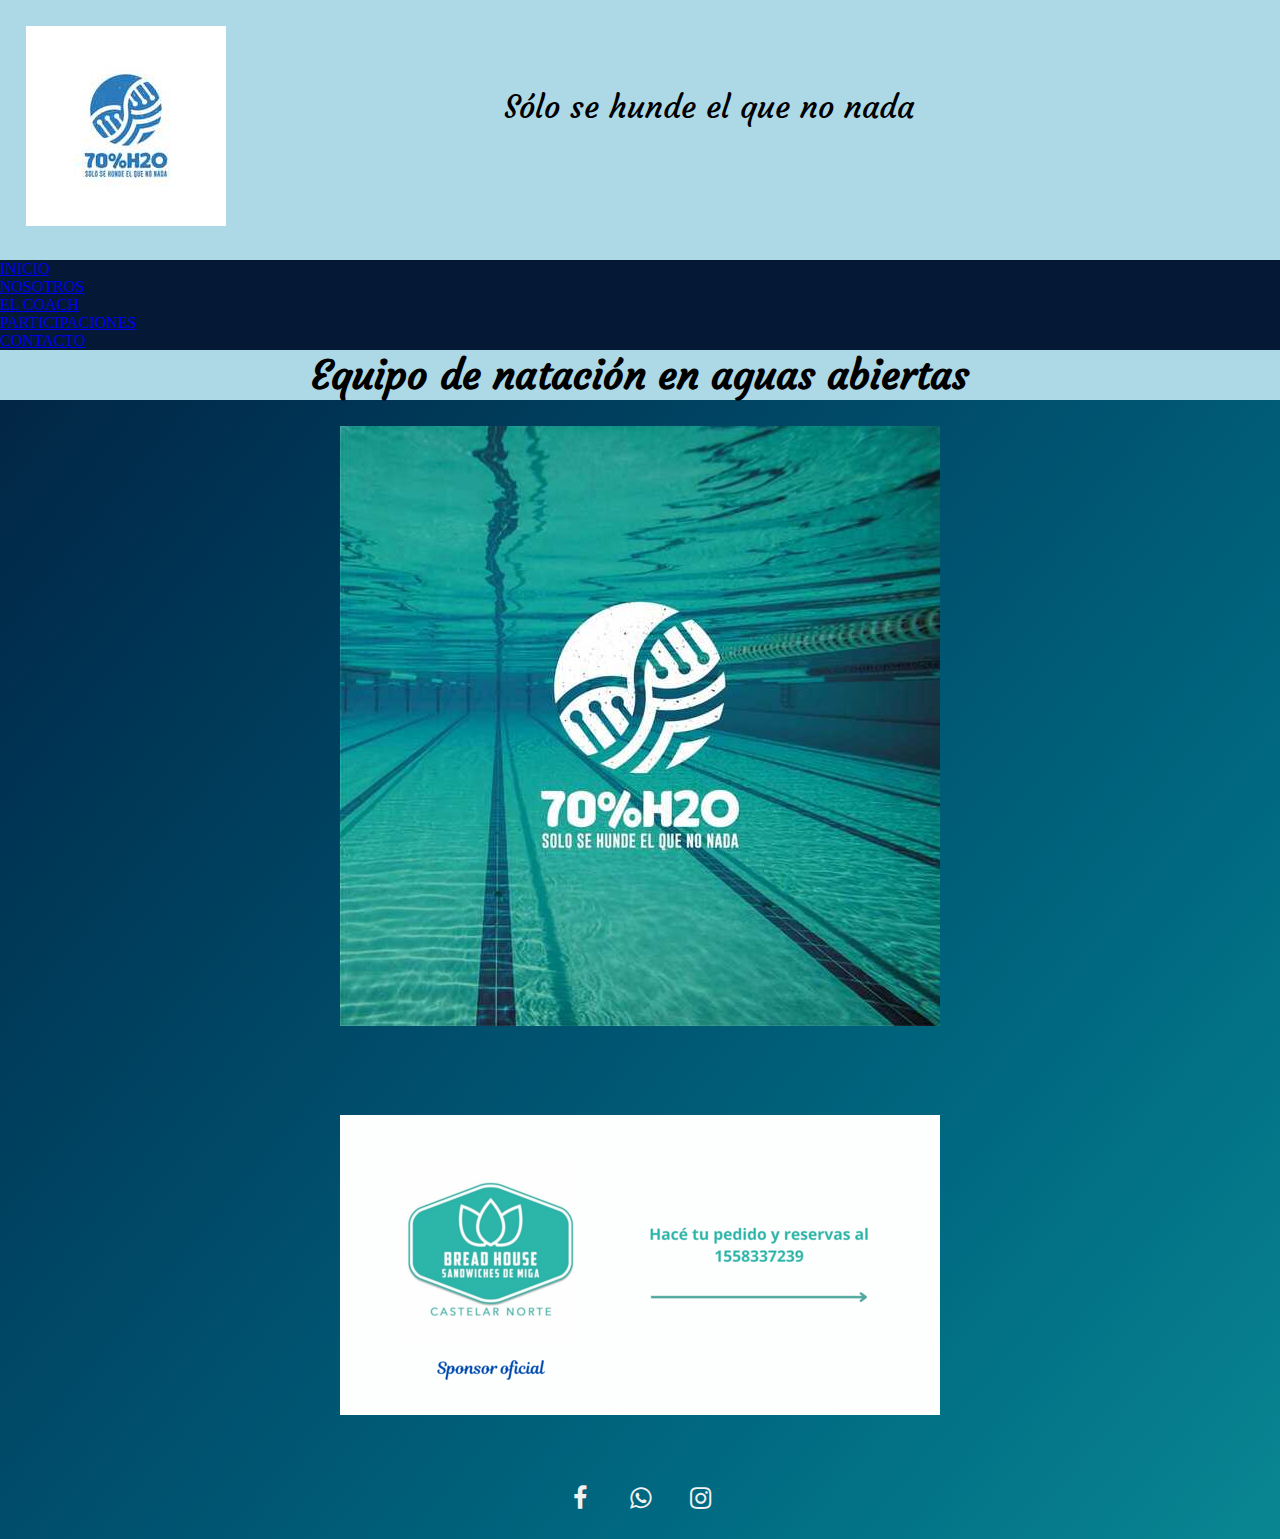
<file: index.html>
<!DOCTYPE html>
<html lang="es">
<head>
    <meta charset="UTF-8">
    <meta http-equiv="X-UA-Compatible" content="IE=edge">
    <meta name="viewport" content="width=device-width, initial-scale=1.0">
    <title>Inicio</title>
    <link href="https://cdn.jsdelivr.net/npm/bootstrap@5.0.2/dist/css/bootstrap.min.css" rel="stylesheet" integrity="sha384-EVSTQN3/azprG1Anm3QDgpJLIm9Nao0Yz1ztcQTwFspd3yD65VohhpuuCOmLASjC" crossorigin="anonymous">
    <link rel="icon" type="image/x-icon" href="./multimedia/gorro-de-natacion.png">
    <link rel="stylesheet" href="./css/estilos1.css">
    <link rel="stylesheet" href="https://cdnjs.cloudflare.com/ajax/libs/animate.css/4.1.1/animate.min.css"/>
    <link rel="stylesheet" href="https://stackpath.bootstrapcdn.com/font-awesome/4.7.0/css/font-awesome.min.css">

    <meta name="description"
    content="Inicio del sitio web. En esta página se muestra el logo del equipo y el sponsor oficial">
 
    <meta name="keywords"
    content="EQUIPO, AGUAS ABIERTAS, NATACION, SPONSOR, LOGO">
</head>
<body>
    <div class="container-fluid">
      <header> <!--Acá empieza el navegador-->
        <div class="eslogan"> 
         <div class="logo2"><img src="./multimedia/Logo2.jpeg" alt="Esto es un logo"></div>
         <div class="parrafoConLogo"><p class="animate__animated animate__zoomIn">Sólo se hunde el que no nada</p></div>
        </div> <!--Esto es un eslogan-->  
        <div class="navegador">
          <nav>
            <ul class="nav justify-content-center">
              <li class="nav-item">
                <a class="nav-link active" aria-current="page" href="#">INICIO</a>
              </li>
              <li class="nav-item">
                <a class="nav-link" href="./pages/sobrenosotros.html">NOSOTROS</a>
              </li>
              <li class="nav-item">
                <a class="nav-link" href="./pages/sobreelcoach.html">EL COACH</a>
              </li>
              <li class="nav-item">
                <a class="nav-link" href="./pages/participaciones.html">PARTICIPACIONES</a>
              </li>
              <li class="nav-item">
                <a class="nav-link" href="./pages/contacto.html">CONTACTO</a>
              </li>
            </ul>
          </nav>
        </div>
      </header> <!--Acá termina el navegador-->
      <main class="row"> <!--El contenido principal del index es una imagen-->
         <h1 class="animate__animated animate__fadeIn">Equipo de natación en aguas abiertas</h1>
         <img class="imagenConLogo col-md-6" src="./multimedia/70imagen22.jpeg" alt="Esto es una imagen">
      </main>
      <aside>
        <img src="./multimedia/Sponsor oficiall (2).png" class="img-fluid sponsor" alt="Esto es un banner">
      </aside>
      <footer>
        <section class="buttons">
          <a href="#" class="fa fa-facebook"></a>
          <a href="#" class="fa fa-whatsapp"></a>
          <a href="https://www.instagram.com/70.h2o/" class="fa fa-instagram"></a>
        </section>
      </footer>  
    </div>
    <script src="https://cdn.jsdelivr.net/npm/bootstrap@5.0.2/dist/js/bootstrap.bundle.min.js" integrity="sha384-MrcW6ZMFYlzcLA8Nl+NtUVF0sA7MsXsP1UyJoMp4YLEuNSfAP+JcXn/tWtIaxVXM" crossorigin="anonymous"></script>
  </body>
</html>
</file>
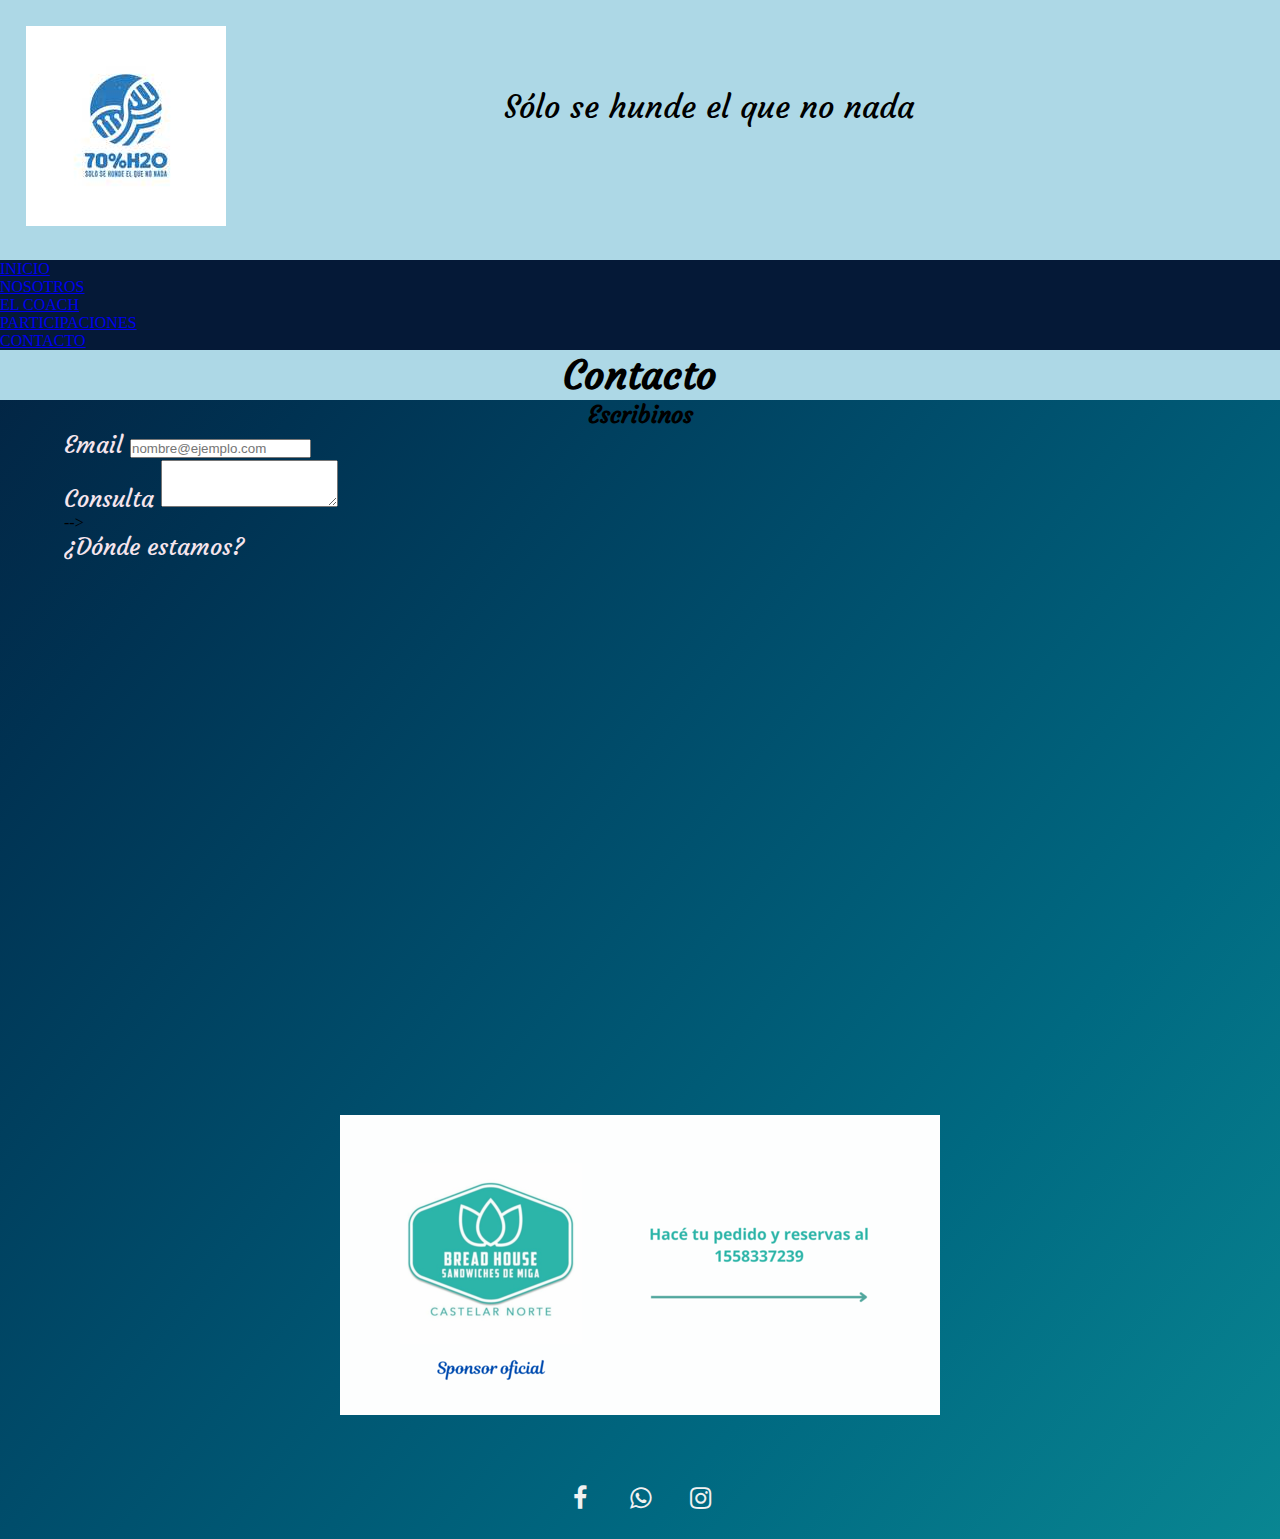
<file: pages/contacto.html>
<!DOCTYPE html>
<html lang="es">
<head>
    <meta charset="UTF-8">
    <meta http-equiv="X-UA-Compatible" content="IE=edge">
    <meta name="viewport" content="width=device-width, initial-scale=1.0">
    <title>Contacto</title>
    <link href="https://cdn.jsdelivr.net/npm/bootstrap@5.0.2/dist/css/bootstrap.min.css" rel="stylesheet" integrity="sha384-EVSTQN3/azprG1Anm3QDgpJLIm9Nao0Yz1ztcQTwFspd3yD65VohhpuuCOmLASjC" crossorigin="anonymous">
    <link rel="icon" type="image/x-icon" href="../multimedia/gorro-de-natacion.png">
    <link rel="stylesheet" href="../css/estilos1.css">
    <link rel="stylesheet" href="https://stackpath.bootstrapcdn.com/font-awesome/4.7.0/css/font-awesome.min.css">
    <link rel="stylesheet"
    href="https://cdnjs.cloudflare.com/ajax/libs/animate.css/4.1.1/animate.min.css"/>  
    <meta name="description"
    content="En esta página aparece un formulario de consulta, redes sociales y un mapa para localizar al equipo">
    <meta name="keywords"
    content="EQUIPO, AGUAS ABIERTAS, NATACION, MAPAS, CONTACTO, MENSAJE, PROTOCOLO ACUATICO, CUIDADOS, COVID">
</head>
<body>
    <div class="container-fluid">
        <header> <!--Acá empieza el navegador-->
            <div class="eslogan">
                <div class="logo2"><img src="../multimedia/Logo2.jpeg" alt="Esto es un logo"></div>
                <div class="parrafoConLogo"><p class="animate__animated animate__zoomIn">Sólo se hunde el que no nada</p></div>
            </div>
            <div class="navegador">
              <nav>
                <ul class="nav justify-content-center">
                  <li class="nav-item">
                    <a class="nav-link active" aria-current="page" href="../index.html">INICIO</a>
                  </li>
                  <li class="nav-item">
                    <a class="nav-link" href="./sobrenosotros.html">NOSOTROS</a>
                  </li>
                  <li class="nav-item">
                    <a class="nav-link" href="./sobreelcoach.html">EL COACH</a>
                  </li>
                  <li class="nav-item">
                    <a class="nav-link" href="./participaciones.html">PARTICIPACIONES</a>
                  </li>
                  <li class="nav-item">
                    <a class="nav-link" href="#">CONTACTO</a>
                  </li>
                </ul>
              </nav>
            </div>
        </header>
        <!--Acá termina el navegador-->
        <main>
            <h1 class="animate__animated animate__fadeIn">Contacto</h1>
            <h2>Escribinos</h2>
            <div class="contacto">
              <div class=" col-mb-6  col-sm-12 col-lg-12 formulario">
                <label for="exampleFormControlInput1" class="form-label">Email</label>
                <input type="email" class="form-control" id="exampleFormControlInput1" placeholder="nombre@ejemplo.com">
              </div>
              <div class="col-mb-6  col-sm-12 col-lg-12 formulario">
                <label for="exampleFormControlTextarea1" class="form-label">Consulta</label>
                <textarea class="form-control" id="exampleFormControlTextarea1" rows="3"></textarea>
              </div>
              <div  class="iframe col-mb-6 col-sm-12 col-lg-12 "> -->
                <p class="formulario">¿Dónde estamos?</p>
                <iframe src="https://www.google.com/maps/embed?pb=!1m18!1m12!1m3!1d3283.489024486533!2d-58.46060088505182!3d-34.61708036571165!2m3!1f0!2f0!3f0!3m2!1i1024!2i768!4f13.1!3m3!1m2!1s0x95bcca1f26304fed%3A0x3fe76ce2102ec417!2sAv.%20Tte.%20Gral.%20Donato%20%C3%81lvarez%20750%2C%20C1406BOS%20CABA!5e0!3m2!1ses-419!2sar!4v1663100540397!5m2!1ses-419!2sar" width="600" height="450" style="border:0;" allowfullscreen="" loading="lazy" referrerpolicy="no-referrer-when-downgrade"></iframe>
              </div>  
            </div>
        </main> <!--Acá termina el main-->
       
        <aside>
          <img src="../multimedia/Sponsor oficiall (2).png" class="img-fluid sponsor" alt="Esto es un banner" loading="lazy">
        </aside>
        <footer>
          <section class="buttons">
            <a href="#" class="fa fa-facebook"></a>
            <a href="#" class="fa fa-whatsapp"></a>
            <a href="https://www.instagram.com/70.h2o/" class="fa fa-instagram"></a>
          </section>
        </footer> 
    </div>  
    <script src="https://cdn.jsdelivr.net/npm/bootstrap@5.0.2/dist/js/bootstrap.bundle.min.js" integrity="sha384-MrcW6ZMFYlzcLA8Nl+NtUVF0sA7MsXsP1UyJoMp4YLEuNSfAP+JcXn/tWtIaxVXM" crossorigin="anonymous"></script>

</body>
</html>
</file>
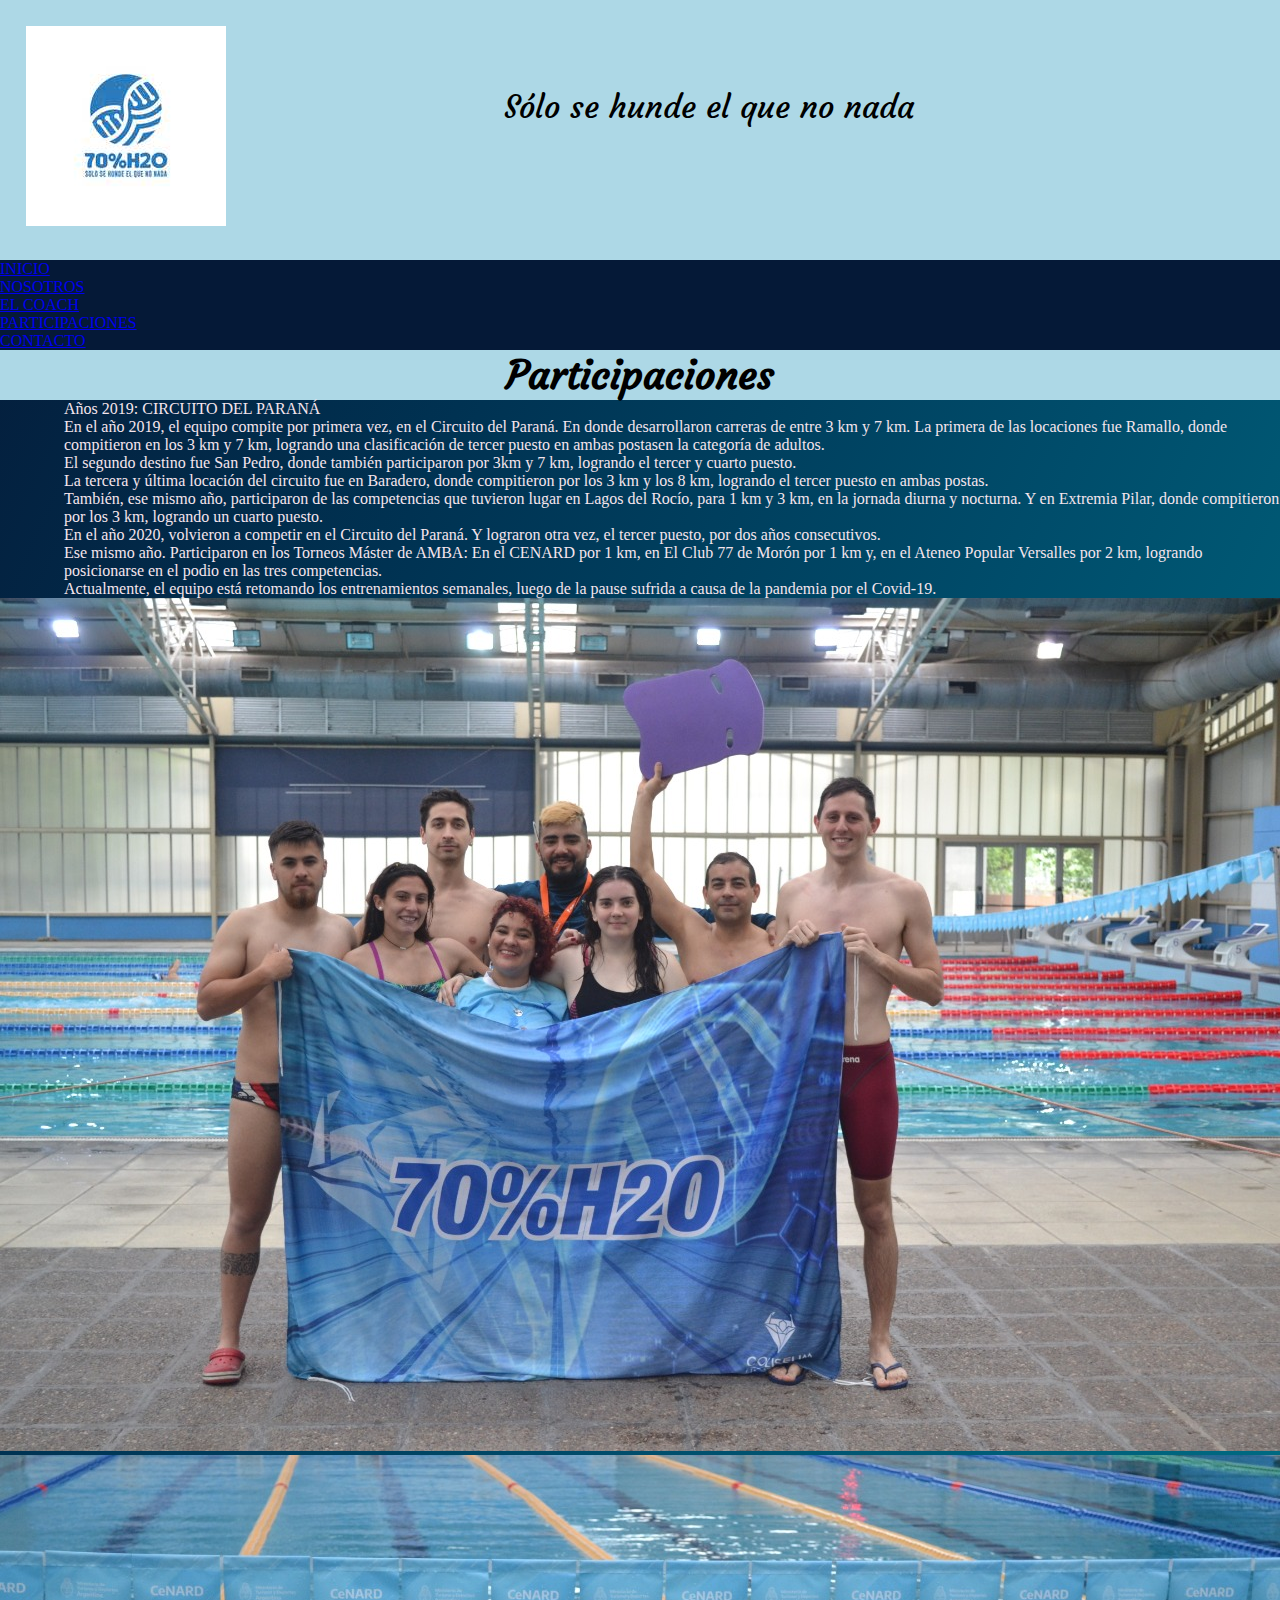
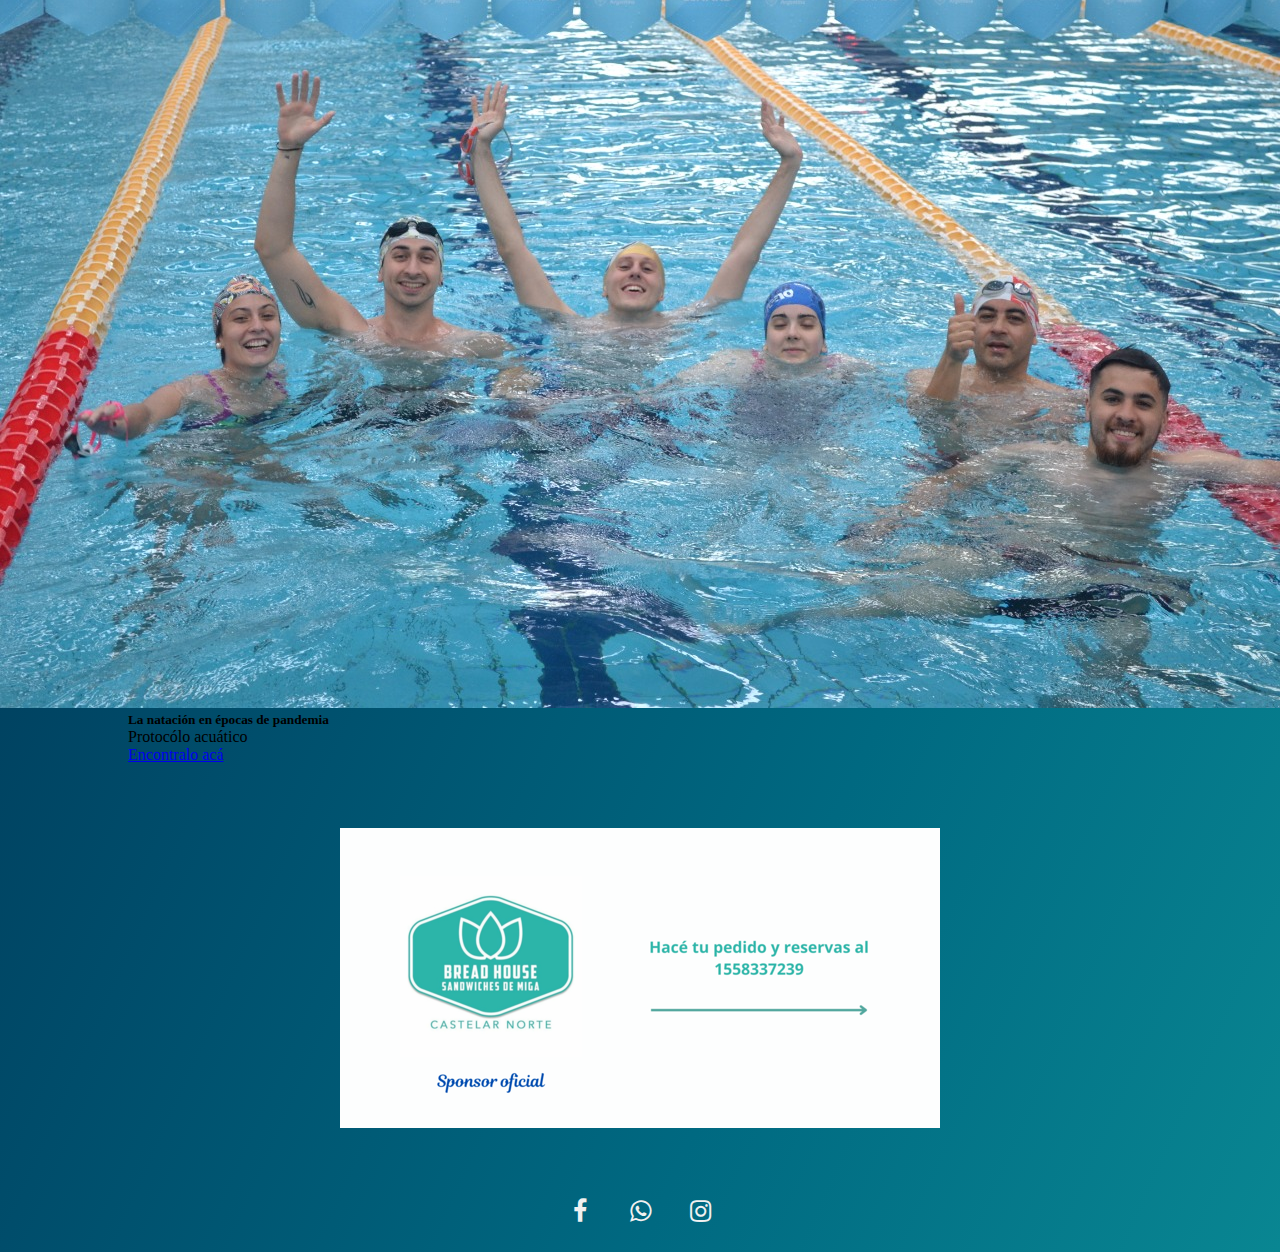
<file: pages/participaciones.html>
<!DOCTYPE html>
<html lang="es">
<head>
    <meta charset="UTF-8">
    <meta http-equiv="X-UA-Compatible" content="IE=edge">
    <meta name="viewport" content="width=device-width, initial-scale=1.0">
    <title>Participaciones</title>
    <link href="https://cdn.jsdelivr.net/npm/bootstrap@5.0.2/dist/css/bootstrap.min.css" rel="stylesheet" integrity="sha384-EVSTQN3/azprG1Anm3QDgpJLIm9Nao0Yz1ztcQTwFspd3yD65VohhpuuCOmLASjC" crossorigin="anonymous">
    <link rel="icon" type="image/x-icon" href="../multimedia/gorro-de-natacion.png">
    <link rel="stylesheet" href="https://stackpath.bootstrapcdn.com/font-awesome/4.7.0/css/font-awesome.min.css">
    <link rel="stylesheet" href="../css/estilos1.css">
    <link
    rel="stylesheet"
    href="https://cdnjs.cloudflare.com/ajax/libs/animate.css/4.1.1/animate.min.css"/>
    <meta name="description"
    content="En esta página se nombran las participaciones del equipo y los puesto conseguimos en diferentes posta">
 
    <meta name="keywords"
    content="EQUIPO, AGUAS ABIERTAS, NATACION, NADADORES, RIOS, LAGOS, ARGENTINA, POSTAS, COMPETENCIAS, CARRERAS, CATEGORIAS">
</head>
<body>
    <div class="container-fluid">

        <header>
            <div class="eslogan">
                <div class="logo2"><img src="../multimedia/Logo2.jpeg" alt="Esto es un logo"></div>
                <div class="parrafoConLogo"><p class="animate__animated animate__zoomIn">Sólo se hunde el que no nada</p></div>
            </div>
            <nav class="navegador">
                <ul class="nav justify-content-center">
                  <li class="nav-item">
                    <a class="nav-link active" aria-current="page" href="../index.html">INICIO</a>
                  </li>
                  <li class="nav-item">
                    <a class="nav-link" href="./sobrenosotros.html">NOSOTROS</a>
                  </li>
                  <li class="nav-item">
                    <a class="nav-link" href="./sobreelcoach.html">EL COACH</a>
                  </li>
                  <li class="nav-item">
                    <a class="nav-link" href="#">PARTICIPACIONES</a>
                  </li>
                  <li class="nav-item">
                    <a class="nav-link" href="./contacto.html">CONTACTO</a>
                  </li>
                </ul>
              </nav>
        </header>
        <main class="row">
            <h1 class="animate__animated animate__fadeIn">Participaciones</h1> 
            <div class="col-lg-6 col-md-5 col-sm-3">
                <P class="parrafos"> Años 2019: CIRCUITO DEL PARANÁ
                    <br>En el año 2019, el equipo compite por primera vez, en el Circuito del Paraná. En donde desarrollaron carreras de entre 3 km y 7 km. La primera de las locaciones fue Ramallo, donde compitieron en los 3 km y 7 km, logrando una clasificación de tercer puesto en ambas postasen la categoría de adultos.
                    <br>El segundo destino fue San Pedro, donde también participaron por 3km y 7 km, logrando el tercer y cuarto puesto.
                    <br>La tercera y última locación del circuito fue en Baradero, donde compitieron por los 3 km y los 8 km, logrando el tercer puesto en ambas postas.
                    <br>También, ese mismo año, participaron de las competencias que tuvieron lugar en Lagos del Rocío, para 1 km y 3 km, en la jornada diurna y nocturna. Y en Extremia Pilar, donde compitieron por los 3 km, logrando un cuarto puesto.
                    <br>En el año 2020, volvieron a competir en el Circuito del Paraná. Y lograron otra vez, el tercer puesto, por dos años consecutivos.
                    <br>Ese mismo año. Participaron en los Torneos Máster de AMBA: En el CENARD por 1 km, en El Club 77 de Morón por 1 km y, en el Ateneo Popular Versalles por 2 km, logrando posicionarse en el podio en las tres competencias.
                    <br>Actualmente, el equipo está retomando los entrenamientos semanales, luego de la pause sufrida a causa de la pandemia por el Covid-19.
                </P> <!-- Acá termina el contenido prinicipal-->
            </div>
            <div class="col-lg-6 col-md-5 col-sm-3">
                <div id="carouselExampleSlidesOnly" class="carousel slide" data-bs-ride="carousel">
                    <div class="carousel-inner">
                      <div class="carousel-item active">
                        <img src="../multimedia/fotos703.jpeg" class="d-block w-100" alt="Esto es una imagen" loading="lazy">
                      </div>
                      <div class="carousel-item">
                        <img src="../multimedia/fotos704.jpeg" class="d-block w-100" alt="Esto es una imagen" loading="lazy">
                      </div>
                    </div>
                </div>
            </div> 
        </main>
        <div class="card" style="width: 18rem;">
          <div class="card-body">
            <h5 class="card-title">La natación en épocas de pandemia</h5>
            <p class="card-text">Protocólo acuático</p>
            <a href="chrome-extension://efaidnbmnnnibpcajpcglclefindmkaj/https://www.argentina.gob.ar/sites/default/files/protocolo_acuaticos_deportes.pdf" class="btn btn-primary">Encontralo acá</a>
          </div>
        </div>
        <aside>
          <img src="../multimedia/Sponsor oficiall (2).png" class="img-fluid sponsor" alt="Esto es un banner" loading="lazy">
        </aside>
        <footer>
          <section class="buttons">
            <a href="#" class="fa fa-facebook"></a>
            <a href="#" class="fa fa-whatsapp"></a>
            <a href="https://www.instagram.com/70.h2o/" class="fa fa-instagram"></a>
          </section>
        </footer>
    </div>
    <script src="https://cdn.jsdelivr.net/npm/bootstrap@5.0.2/dist/js/bootstrap.bundle.min.js" integrity="sha384-MrcW6ZMFYlzcLA8Nl+NtUVF0sA7MsXsP1UyJoMp4YLEuNSfAP+JcXn/tWtIaxVXM" crossorigin="anonymous"></script>
</body>
</html>
</file>
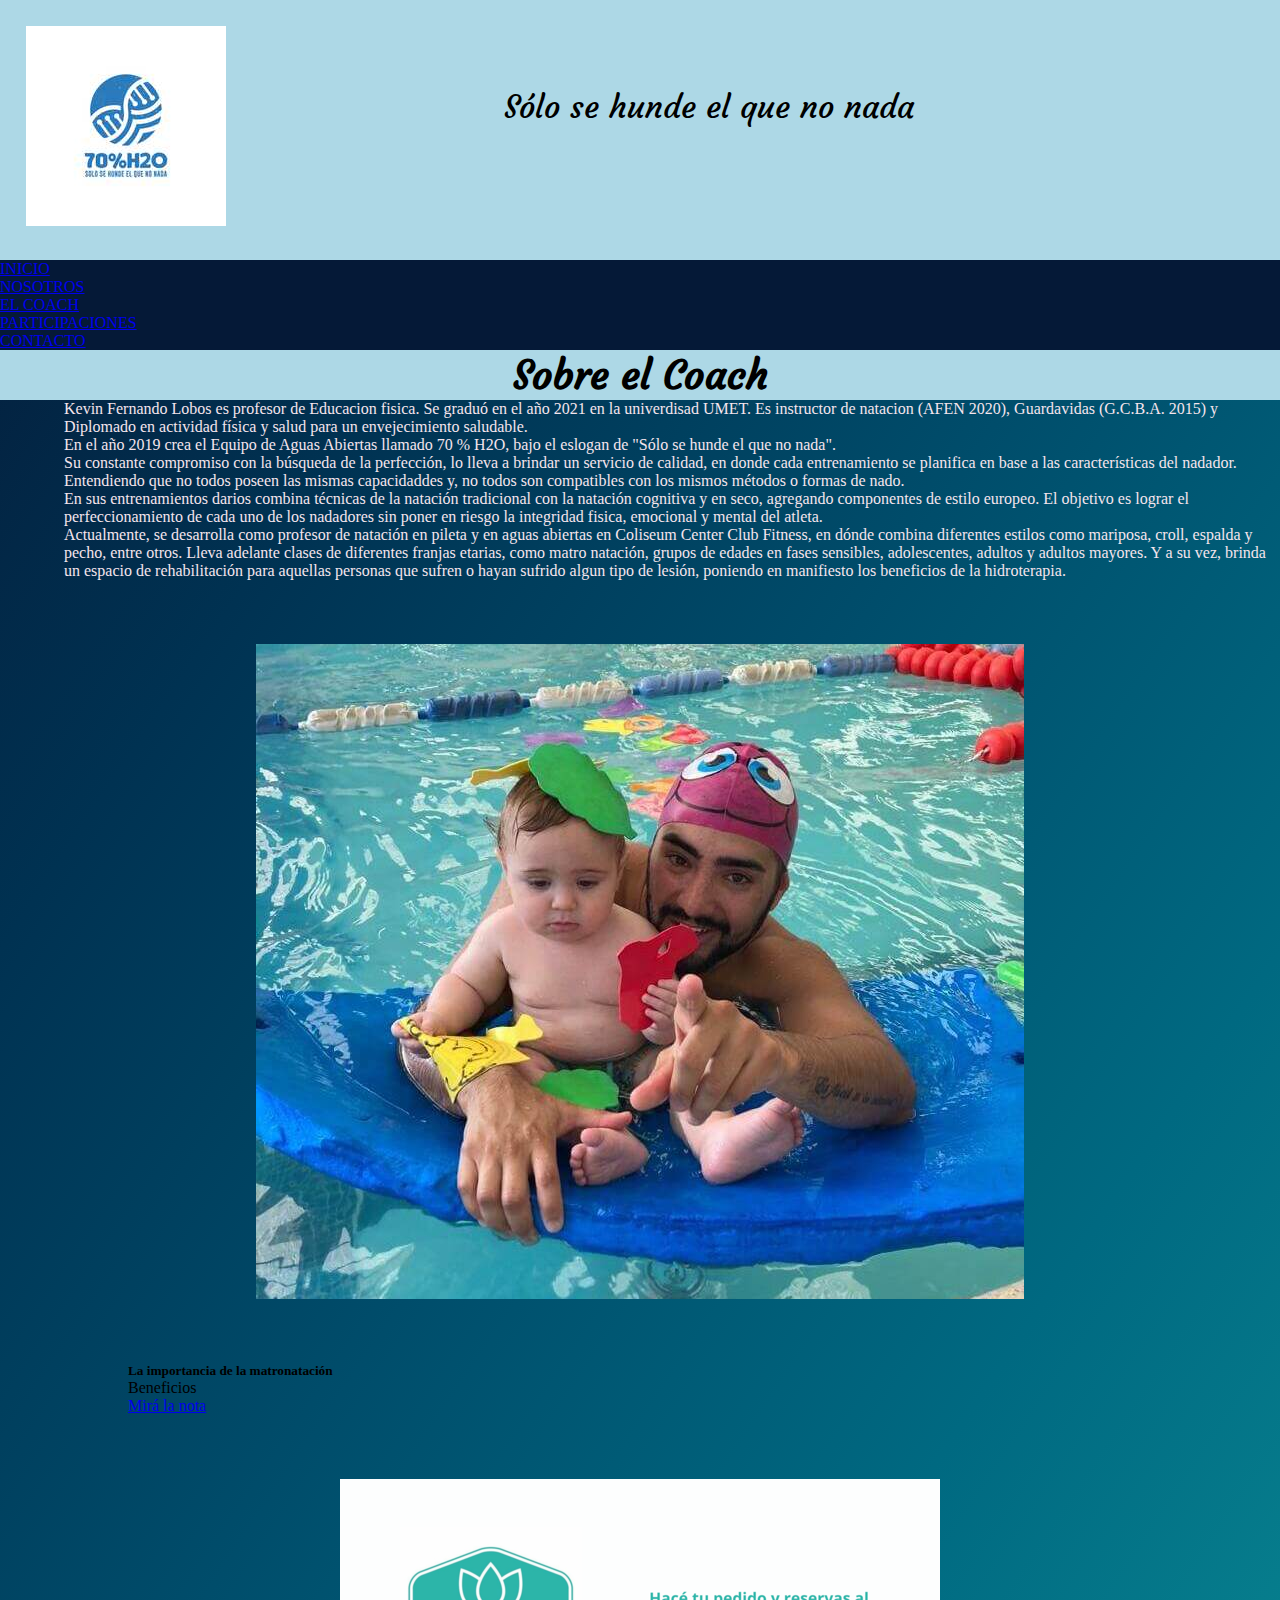
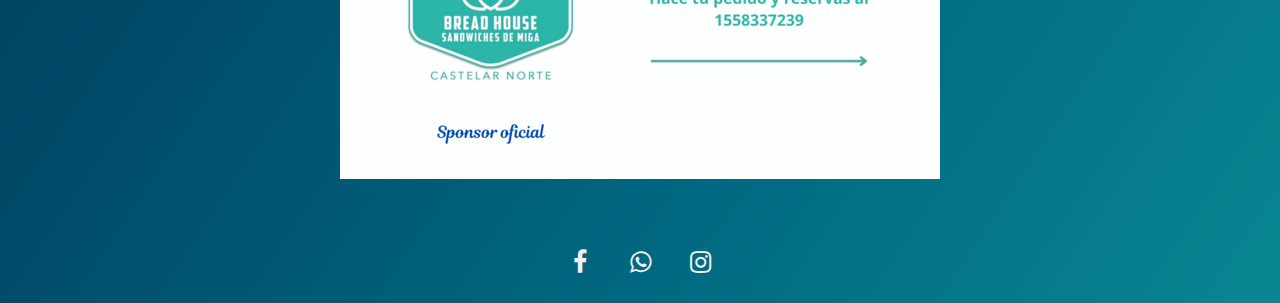
<file: pages/sobreelcoach.html>
<!DOCTYPE html>
<html lang="es">
<head>
    <meta charset="UTF-8">
    <meta http-equiv="X-UA-Compatible" content="IE=edge">
    <meta name="viewport" content="width=device-width, initial-scale=1.0">
    <title>Sobre el coach</title>
    <link href="https://cdn.jsdelivr.net/npm/bootstrap@5.0.2/dist/css/bootstrap.min.css" rel="stylesheet" integrity="sha384-EVSTQN3/azprG1Anm3QDgpJLIm9Nao0Yz1ztcQTwFspd3yD65VohhpuuCOmLASjC" crossorigin="anonymous">
    <link rel="icon" type="image/x-icon" href="../multimedia/gorro-de-natacion.png">
    <link rel="stylesheet" href="https://stackpath.bootstrapcdn.com/font-awesome/4.7.0/css/font-awesome.min.css">
    <link rel="stylesheet" href="../css/estilos1.css">
    <link
    rel="stylesheet"
    href="https://cdnjs.cloudflare.com/ajax/libs/animate.css/4.1.1/animate.min.css"/>
    <meta name="description"
    content="Esta página habla exclusivamente del coach, un poco de su historia, su estilo de enseñanza y como surge la idea de formar el equipo">
 
    <meta name="keywords"
    content="EQUIPO, AGUAS ABIERTAS, NATACION, COACH, PROFESOR, NADAR, NADADOR, ATLETA, CROLL, ESPALDA, MARIPOSA, PECHO, ESTILOS, MATRONATACION">
</head>
<body>
    <div class="container-fluid">
        <header> <!--Aca empieza el navegador-->
            <div class="eslogan"> 
                <div class="logo2"><img src="../multimedia/Logo2.jpeg" alt="Esto es un logo"></div>
                <div class="parrafoConLogo"><p class="animate__animated animate__zoomIn">Sólo se hunde el que no nada</p></div>
            </div>
          <div class="navegador">
            <nav>
              <ul class="nav justify-content-center">
                <li class="nav-item">
                  <a class="nav-link active" aria-current="page" href="../index.html">INICIO</a>
                </li>
                <li class="nav-item">
                  <a class="nav-link" href="./sobrenosotros.html">NOSOTROS</a>
                </li>
                <li class="nav-item">
                  <a class="nav-link" href="#">EL COACH</a>
                </li>
                <li class="nav-item">
                  <a class="nav-link" href="./participaciones.html">PARTICIPACIONES</a>
                </li>
                <li class="nav-item">
                  <a class="nav-link" href="./contacto.html">CONTACTO</a>
                </li>
              </ul>
            </nav>
          </div>
        </header>
        <!--Aca termina el navegador-->
        <main class="row"> <!--contenido principal-->
            <h1 class="animate__animated animate__fadeIn">Sobre el Coach</h1>
            <div class="col-lg-6 col-md-5 col-sm-3">
                <P class="parrafos"> Kevin Fernando Lobos es profesor de Educacion fisica. Se graduó en el año 2021 en la univerdisad UMET.
                    Es instructor de natacion (AFEN 2020), Guardavidas (G.C.B.A. 2015) y Diplomado en actividad física y salud para un envejecimiento saludable.
                    <br> En el año 2019 crea el Equipo de Aguas Abiertas llamado 70 % H2O, bajo el eslogan de "Sólo se hunde el que no nada".
                    <br> Su constante compromiso con la búsqueda de la perfección, lo lleva a brindar un servicio de calidad, en donde cada entrenamiento se planifica en base a las características del nadador. Entendiendo que no todos poseen las mismas capacidaddes y, no todos son compatibles con los mismos métodos o formas de nado. 
                    <br>En sus entrenamientos darios combina técnicas de la natación tradicional con la natación cognitiva y en seco, agregando componentes de estilo europeo. El objetivo es lograr el perfeccionamiento de cada uno de los nadadores sin poner en riesgo la integridad fisica, emocional y mental del atleta. 
                    <br>Actualmente, se desarrolla como profesor de natación en pileta y en aguas abiertas en Coliseum Center Club Fitness, en dónde combina diferentes estilos como mariposa, croll, espalda y pecho, entre otros. 
                    Lleva adelante clases de diferentes franjas etarias, como matro natación, grupos de edades en fases sensibles, adolescentes, adultos y adultos mayores. Y a su vez, brinda un espacio de rehabilitación para aquellas personas que sufren o hayan sufrido algun tipo de lesión, poniendo en manifiesto los beneficios de la hidroterapia.  
                    </P> <!-- Acá termina el contenido prinicipal-->
            </div>
            <div class="col-lg-6 col-md-5 col-sm-3">
              <img src="../multimedia/kevin22.jpeg" class="img-fluid sponsor" alt="Esto es una imagen" loading="lazy">
            </div>
        </main>
        <div class="card" style="width: 18rem;">
          <div class="card-body">
            <h5 class="card-title">La importancia de la matronatación</h5>
            <p class="card-text">Beneficios</p>
            <a href="https://www.webconsultas.com/bebes-y-ninos/el-bebe/matronatacion-4399" class="btn btn-primary">Mirá la nota</a>
          </div>
        </div>
        <aside>
          <img src="../multimedia/Sponsor oficiall (2).png" class="img-fluid sponsor" alt="Esto es un banner" loading="lazy">
        </aside>
        <footer>
          <section class="buttons">
            <a href="#" class="fa fa-facebook"></a>
            <a href="#" class="fa fa-whatsapp"></a>
            <a href="https://www.instagram.com/70.h2o/" class="fa fa-instagram"></a>
          </section>
        </footer>
    </div>
    <script src="https://cdn.jsdelivr.net/npm/bootstrap@5.0.2/dist/js/bootstrap.bundle.min.js" integrity="sha384-MrcW6ZMFYlzcLA8Nl+NtUVF0sA7MsXsP1UyJoMp4YLEuNSfAP+JcXn/tWtIaxVXM" crossorigin="anonymous"></script>
</body>
</html>
</file>
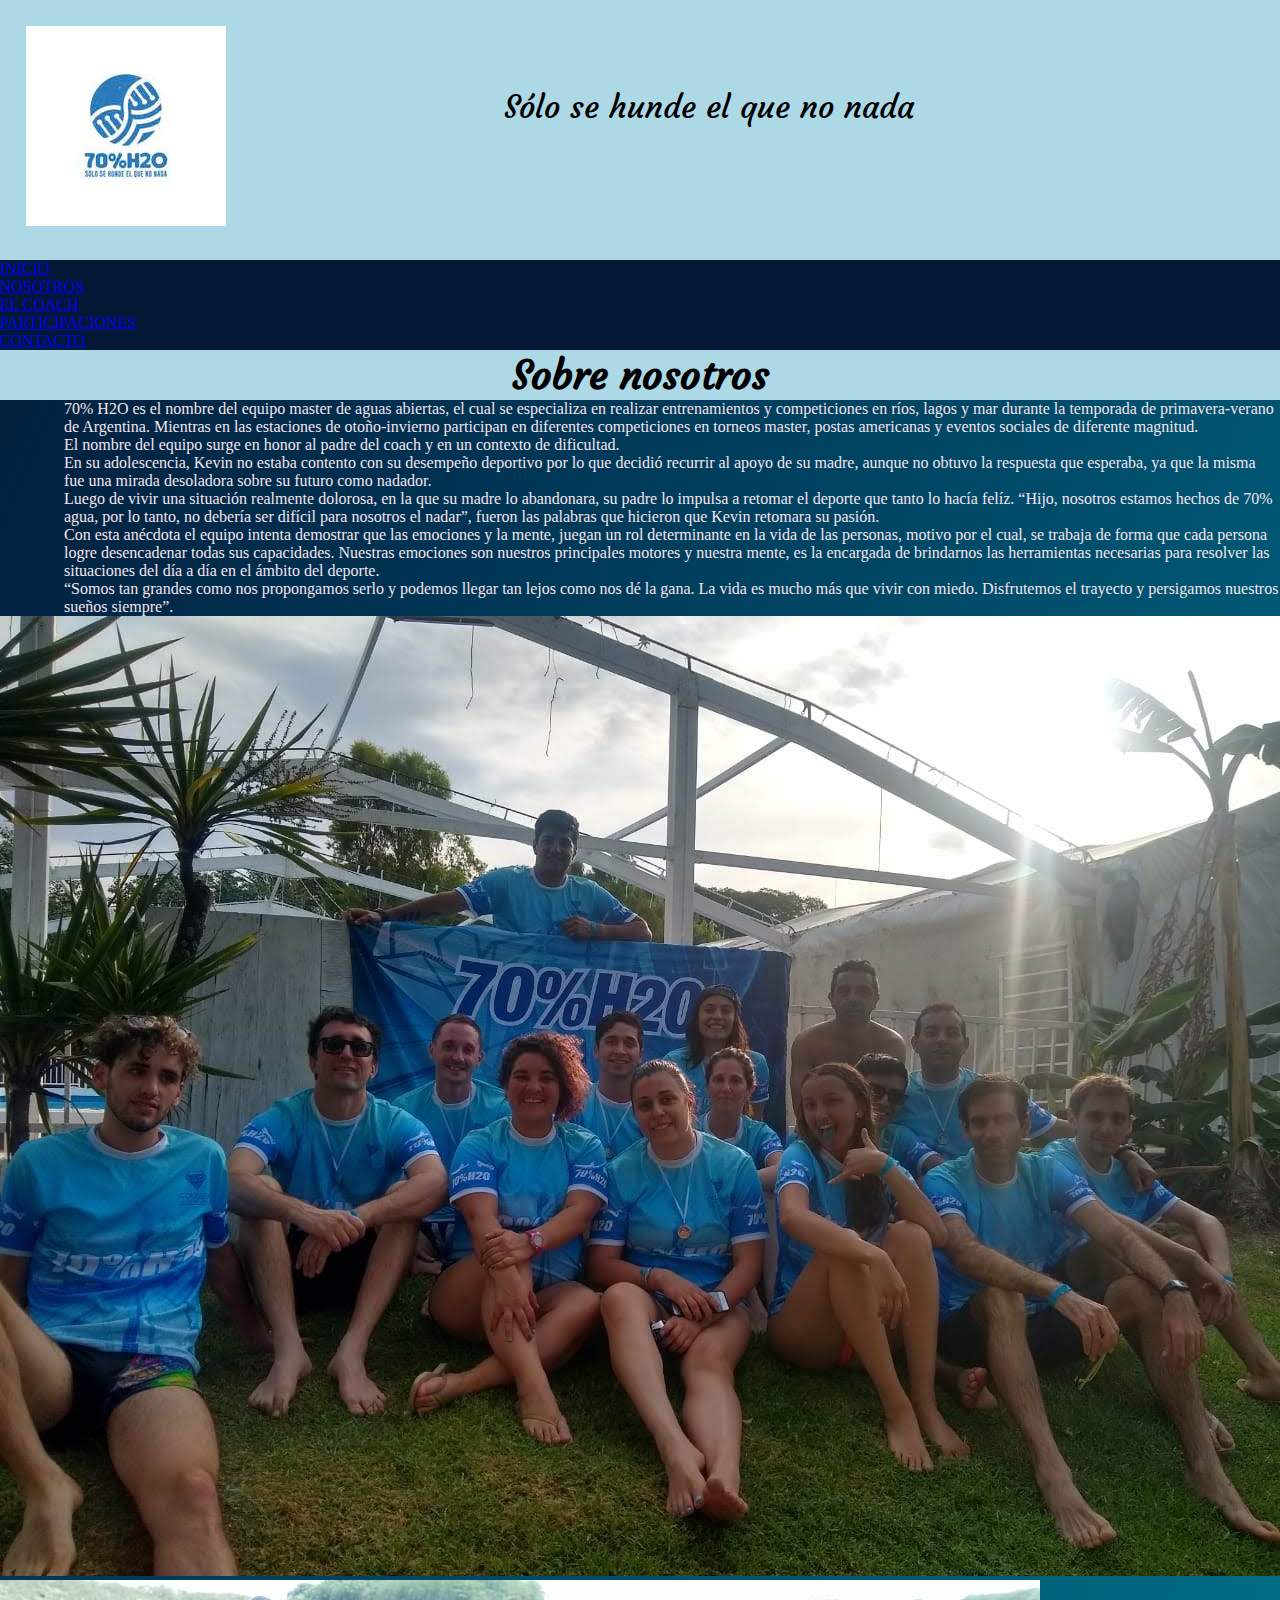
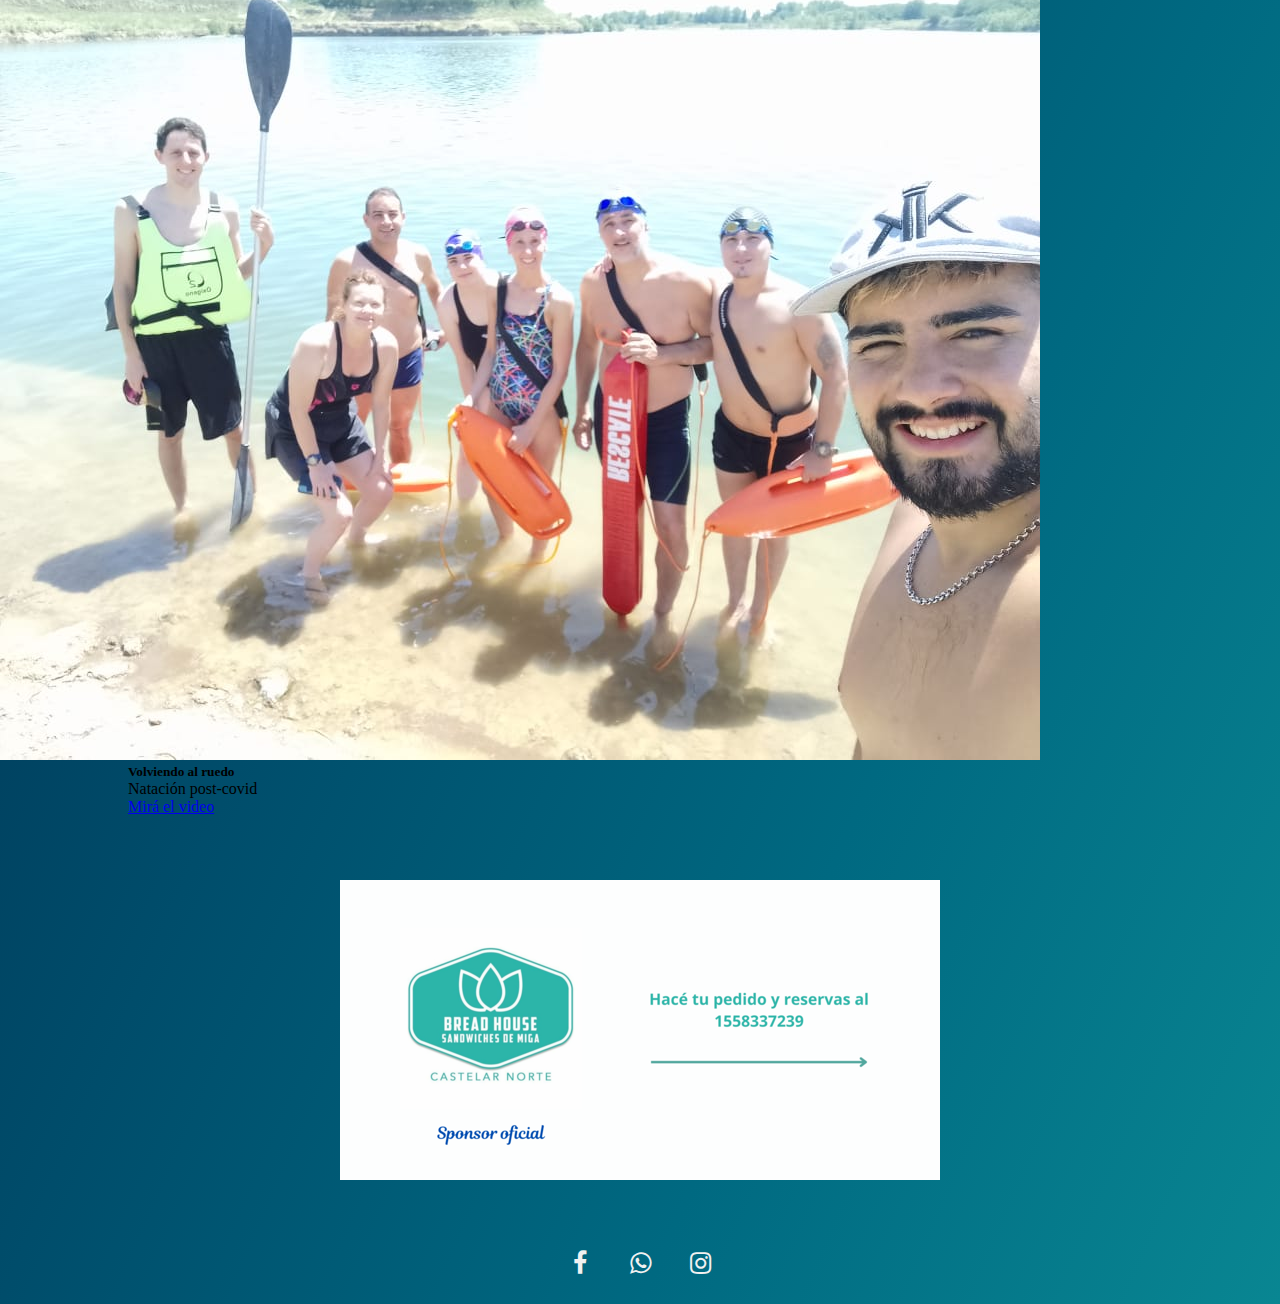
<file: pages/sobrenosotros.html>
<!DOCTYPE html>
<html lang="es">
  <head>
    <meta charset="UTF-8">
    <meta http-equiv="X-UA-Compatible" content="IE=edge">
    <meta name="viewport" content="width=device-width, initial-scale=1.0">
    <title>Sobre nosotros</title>
    <link href="https://cdn.jsdelivr.net/npm/bootstrap@5.0.2/dist/css/bootstrap.min.css" rel="stylesheet" integrity="sha384-EVSTQN3/azprG1Anm3QDgpJLIm9Nao0Yz1ztcQTwFspd3yD65VohhpuuCOmLASjC" crossorigin="anonymous">
    <link rel="icon" type="image/x-icon" href="../multimedia/gorro-de-natacion.png">
    <link rel="stylesheet" href="https://stackpath.bootstrapcdn.com/font-awesome/4.7.0/css/font-awesome.min.css">
    <link rel="stylesheet" href="../css/estilos1.css">
    <link
    rel="stylesheet"
    href="https://cdnjs.cloudflare.com/ajax/libs/animate.css/4.1.1/animate.min.css"/>
    <meta name="description"
    content="Esta página habla sobre el equipo, cómo surge y un poco de su historia, objetivos y metas">
 
    <meta name="keywords"
    content="EQUIPO, AGUAS ABIERTAS, NATACION, COVID, NADAR, NADADORES, ATLETAS">
  </head>
<body>
    <div class="container-fluid">
        <header> <!--Acá empieza el navegador-->
            <div class="eslogan">
              <div class="logo2"><img src="../multimedia/Logo2.jpeg" alt="Esto es un logo"></div>
              <div class="parrafoConLogo"><p class="animate__animated animate__zoomIn">Sólo se hunde el que no nada</p></div>
            </div> <!--Esto es un elogan-->
            <div class="navegador">
              <nav>
                <ul class="nav justify-content-center">
                  <li class="nav-item">
                    <a class="nav-link active" aria-current="page" href="../index.html">INICIO</a>
                  </li>
                  <li class="nav-item">
                    <a class="nav-link" href="#">NOSOTROS</a>
                  </li>
                  <li class="nav-item">
                    <a class="nav-link" href="../pages/sobreelcoach.html">EL COACH</a>
                  </li>
                  <li class="nav-item">
                    <a class="nav-link" href="../pages/participaciones.html">PARTICIPACIONES</a>
                  </li>
                  <li class="nav-item">
                    <a class="nav-link" href="../pages/contacto.html">CONTACTO</a>
                  </li>
                </ul>
              </nav>
            </div>
        </header> <!--Acá termina el navegador-->
        <main class="row"> <!--Contenido principal-->
            <h1 class="animate__animated animate__fadeIn" >Sobre nosotros</h1>
            <div class="col-xl-6 col-lg-6 col-md-5 col-sm-3">
                <P class="parrafos"> 
                  70% H2O es el nombre del equipo master de aguas abiertas, el cual se especializa en realizar entrenamientos y competiciones en ríos, lagos y mar durante la temporada de primavera-verano de Argentina. Mientras en las estaciones de otoño-invierno participan en diferentes competiciones en torneos master, postas americanas y eventos sociales de diferente magnitud.
<br>El nombre del equipo surge en honor al padre del coach y en un contexto de dificultad. <br>En su adolescencia, Kevin no estaba contento con su desempeño deportivo por lo que decidió recurrir al apoyo de su madre, aunque no obtuvo la respuesta que esperaba, ya que la misma fue una mirada desoladora sobre su futuro como nadador. 
<br>Luego de vivir una situación realmente dolorosa, en la que su madre lo abandonara, su padre lo impulsa a retomar el deporte que tanto lo hacía felíz. “Hijo, nosotros estamos hechos de 70% agua, por lo tanto, no debería ser difícil para nosotros el nadar”, fueron las palabras que hicieron que Kevin retomara su pasión. 
<br>Con esta anécdota el equipo intenta demostrar que las emociones y la mente, juegan un rol determinante en la vida de las personas, motivo por el cual, se trabaja de forma que cada persona logre desencadenar todas sus capacidades. Nuestras emociones son nuestros principales motores y nuestra mente, es la encargada de brindarnos las herramientas necesarias para resolver las situaciones del día a día en el ámbito del deporte.
<br>“Somos tan grandes como nos propongamos serlo y podemos llegar tan lejos como nos dé la gana. La vida es mucho más que vivir con miedo. Disfrutemos el trayecto y persigamos nuestros sueños siempre”.

                </P> <!-- Acá termina el contenido prinicipal-->
            </div>
            <div class="col-xl-6 col-lg-6 col-md-5 col-sm-3">
                <div id="carouselExampleSlidesOnly" class="carousel slide" data-bs-ride="carousel">
                    <div class="carousel-inner">
                      <div class="carousel-item active">
                        <img src="../multimedia/fotos70.jpeg" class="d-block w-100" alt="Esto es una imagen" loading="lazy">
                      </div>
                      <div class="carousel-item">
                        <img src="../multimedia/fotos702.jpeg" class="d-block w-100" alt="Esto es una imagen" loading="lazy">
                      </div>
                    </div>
                </div>
            </div> 
        </main>
        <div class="card" style="width: 18rem;">
          <div class="card-body">
            <h5 class="card-title">Volviendo al ruedo</h5>
            <p class="card-text">Natación post-covid</p>
            <a href="https://youtu.be/zXRmK0L-swo" class="btn btn-primary">Mirá el video</a>
          </div>
        </div>
        <aside>
          <img src="../multimedia/Sponsor oficiall (2).png" class="img-fluid sponsor" alt="Esto es un banner" loading="lazy">
        </aside>
        <footer>
          <section class="buttons">
            <a href="#" class="fa fa-facebook"></a>
            <a href="#" class="fa fa-whatsapp"></a>
            <a href="https://www.instagram.com/70.h2o/" class="fa fa-instagram"></a>
          </section>
        </footer>
   </div>
   <script src="https://cdn.jsdelivr.net/npm/bootstrap@5.0.2/dist/js/bootstrap.bundle.min.js" integrity="sha384-MrcW6ZMFYlzcLA8Nl+NtUVF0sA7MsXsP1UyJoMp4YLEuNSfAP+JcXn/tWtIaxVXM" crossorigin="anonymous"></script>
</body>
</html>
</file>
<file: css/estilos1.css>
@import url('https://fonts.googleapis.com/css2?family=Amaranth&family=Concert+One&family=Courgette&family=Dancing+Script&family=Lobster&family=Pacifico&family=Sacramento&family=Viga&display=swap');

*{
    margin: 0%;
    padding: 0%;
    box-sizing: border-box;
}


body {
    height: 100vh;
}

.eslogan { 
    font-family: 'Courgette', cursive;
    background-color: lightblue;
    font-size:xx-large;
    text-align: center;
    padding: 2%;
    overflow: hidden;
    width: 100%;
}

header {
    height: 100%;
    width: 100%;
}

h1{
    background-color: lightblue;
    font-family: 'Courgette', cursive;
    font-style: normal;
    font-weight: bold;
    font-size: 40px;
    color: black;
    text-align: center;
}

.animate__animated {
    --animate-duration: 4s;
    width: 100%;
}

.imagenConLogo {
    display: block;
    margin-left: auto;
    margin-right: auto;
    padding: 2%;
}

.parrafos {
   color:#f5e5ed ; 
   margin-left: 5%;
}

.formulario {
    font-family: 'Courgette', cursive;
    font-size: x-large;
    color:#f5e5ed ;
    padding: auto;

}

h2 {
    font-family: 'Courgette', cursive;
    text-align: center;
    color: black;
}

footer{
    display: flex;
    justify-content: center;
    align-items: center;
    flex-direction: row;
}

.parrafoFooter {
    font-family: 'Courgette', cursive;
    text-align: center;
    align-content:center;
    flex-direction: column;
    color: #f5e5ed;
    float: center;
    
}

.logo2{
    float: left;
}

.parrafoConLogo {
    float: center;
    padding: 5%;
}

.container-fluid {
    background-image: linear-gradient(to right bottom, #051937, #003252, #004d6b, #006981, #098692);
    width: 100%;
} 

.sponsor {
    display: block;
    margin-left: auto;
    margin-right: auto;
    padding: 5%;
}

.navegador {
    top: 0;
    padding: 0;
    background-color: #051937;
    width: 100%;
}

.imagenCoach {
    width: 460px;
    height: 450px;
    margin-left: 24%;
}

.contacto {
    overflow: hidden;
    margin-left: 5%;
    margin-right: 5%;
}

iframe{
    margin-top: 3%;
}

.buttons {
    min-width: 700px;
    display: flex;
    justify-content:center;
  }
  
  .buttons a {
    text-decoration: none;
    font-size: 25px;
    width: 60px;
    height: 60px;
    line-height: 40px;
    text-align: center;
    color: #f1f1f1;
    transition: all .4s ease-in-out;
  }
  
  .buttons a:hover {
    transform: scale(1.2);
  }
 
  .card {
    margin-left: 10%;
  }
</file>
